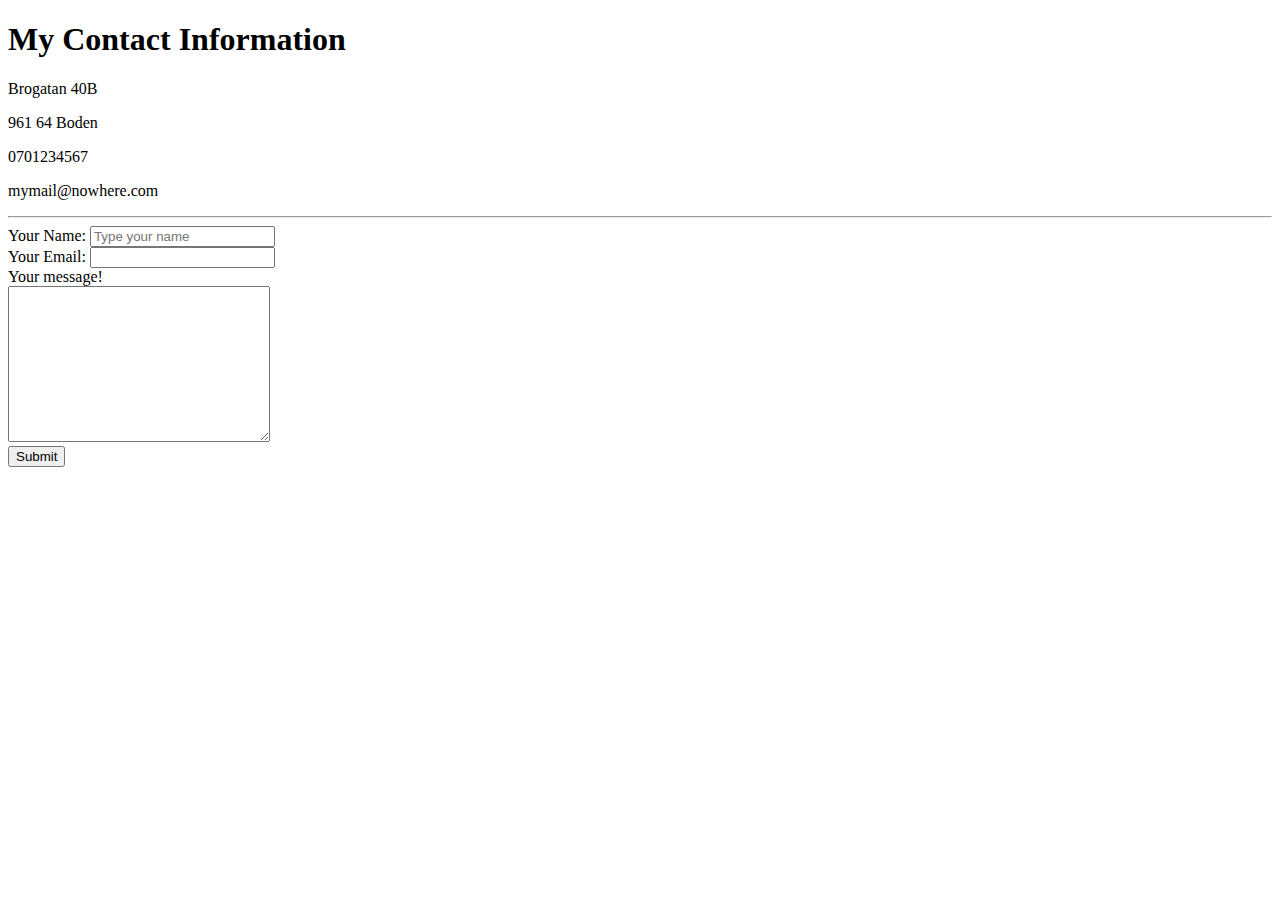
<file: contact-me.html>
<!DOCTYPE html>
<html lang="en">
<head>
    <meta charset="UTF-8">
    <meta http-equiv="X-UA-Compatible" content="IE=edge">
    <meta name="viewport" content="width=device-width, initial-scale=1.0">
    <title>Contact Me</title>
</head>
<body>
    <h1>My Contact Information</h1>
    <p>Brogatan 40B</p>
    <p>961 64 Boden</p>
    <p>0701234567</p>
    <p>mymail@nowhere.com</p>
    <hr>
    <form action="mailto:fredrikjpersson@gmail.com" enctype="text/plain" method="post">
        <label">Your Name: </label>
        <input type="text" placeholder="Type your name" name="yourName" value=""><br>
        <label >Your Email:</label>
        <input type="email" name="yourEmail" value=""><br>
        <label >Your message!</label><br>
        <textarea name="yourMessage" id="" cols="30" rows="10"></textarea><br>
        <input type="submit">

    </form>
</body>
</html>
</file>
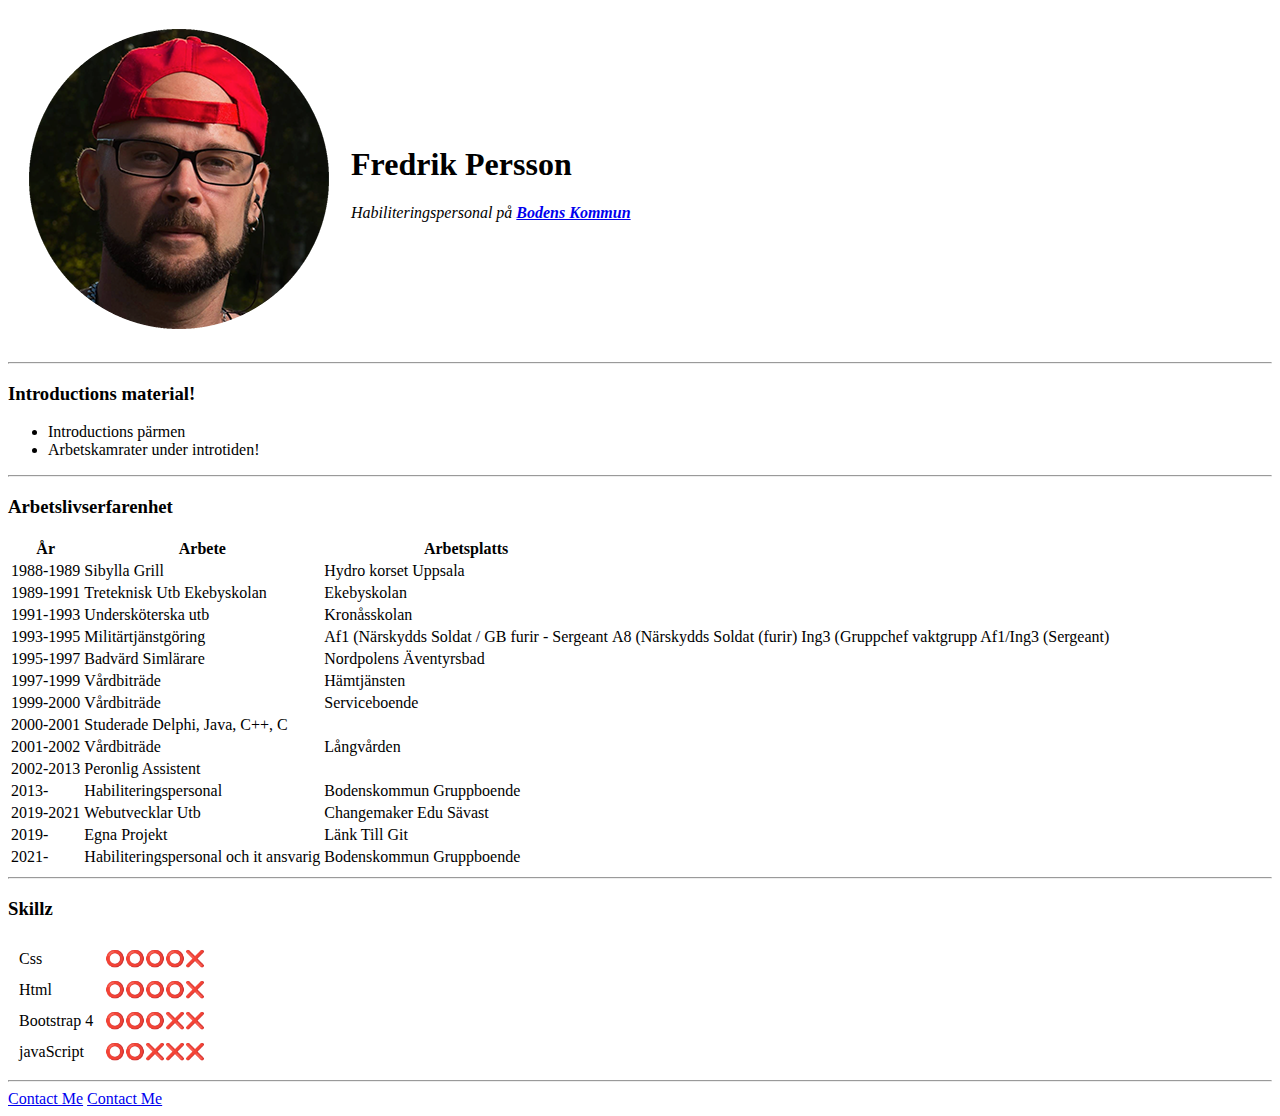
<file: index1.html>
<!DOCTYPE html>
<html lang="en">
<head>
    <meta charset="UTF-8">
    <meta http-equiv="X-UA-Compatible" content="IE=edge">
    <meta name="viewport" content="width=device-width, initial-scale=1.0">
    <title>Personal site!</title>
</head>
<body>
    <table cellspacing="20">
        <tr>
            <td><img src="images/Fredrix.png" alt=""></td>
            <td>
                <h1>Fredrik Persson</h1>
                <p><em>Habiliteringspersonal på <strong><a href="www.bodens.se">Bodens Kommun</a> </strong></em></p>
            </td>
        </tr>
    </table>
    
    
    <hr>
    <h3>Introductions material!</h3>
    <ul>
        <li>Introductions pärmen</li>
        <li>Arbetskamrater under introtiden!</li>
    </ul>
    <hr>
    <h3>Arbetslivserfarenhet</h3>
    <table>
        <thead>
            <tr>
            <th>År</th>
            <th>Arbete</th>
            <th>Arbetsplatts</th>
            </tr>
        </thead>
        <tbody>
        <tr>
            <td>1988-1989</td>
            <td>Sibylla Grill</td>
            <td>Hydro korset Uppsala</td>
        </tr>
        <tr>
            <td>1989-1991</td>
            <td>Treteknisk Utb Ekebyskolan</td>
            <td>Ekebyskolan</td>
        </tr>
        <tr>
            <td>1991-1993</td>
            <td>Undersköterska utb</td>
            <td>Kronåsskolan</td>
        </tr>
        <tr>
            <td>1993-1995</td>
            <td>Militärtjänstgöring</td>
            <td>Af1 (Närskydds Soldat / GB furir - Sergeant</td>
            <td>A8 (Närskydds Soldat (furir)</td>
            <td>Ing3 (Gruppchef vaktgrupp Af1/Ing3 (Sergeant)</td>
        </tr>
        <tr>
            <td>1995-1997</td>
            <td>Badvärd Simlärare</td>
            <td>Nordpolens Äventyrsbad</td>
        </tr>
        <tr>
            <td>1997-1999</td>
            <td>Vårdbiträde</td>
            <td>Hämtjänsten</td>
        </tr>
        <tr>
            <td>1999-2000</td>
            <td>Vårdbiträde</td>
            <td>Serviceboende</td>
        </tr>
        <tr>
            <td>2000-2001</td>
            <td>Studerade Delphi, Java, C++, C</td>
        </tr>
        <tr>
            <td>2001-2002</td>
            <td>Vårdbiträde</td>
            <td>Långvården</td>
        </tr>
        <tr>
            <td>2002-2013</td>
            <td>Peronlig Assistent</td>
        </tr>
        <tr>
            <td>2013-</td>
            <td>Habiliteringspersonal</td>
            <td>Bodenskommun Gruppboende</td>
        </tr>
        <tr>
            <td>2019-2021</td>
            <td>Webutvecklar Utb</td>
            <td>Changemaker Edu Sävast</td>
        </tr>
        <tr>
            <td>2019-</td>
            <td>Egna Projekt</td>
            <td>Länk Till Git</td>
        </tr>
        <tr>
            <td>2021-</td>
            <td>Habiliteringspersonal och it ansvarig</td>
            <td>Bodenskommun Gruppboende</td>
        </tr>
        </tbody>
        <tfoot>

        </tfoot>
    </table>
    <hr>
    <h3>Skillz</h3>
    <table cellspacing="10">
        <tr>
            <td>Css</td>
            <td>⭕️⭕️⭕️⭕️❌</td>
        </tr>
        <tr>
            <td>Html</td>
            <td>⭕️⭕️⭕️⭕️❌</td>
        </tr>
        <tr>
            <td>Bootstrap 4</td>
            <td>⭕️⭕️⭕️❌❌</td>
        </tr>
        <tr>
            <td>javaScript</td>
            <td>⭕️⭕️❌❌❌</td>
        </tr>
    </table>
    <hr>
    <a href="contact-me.html">Contact Me</a>
    <a href="contact-me.html">Contact Me</a>
</body>
</html>
</file>
